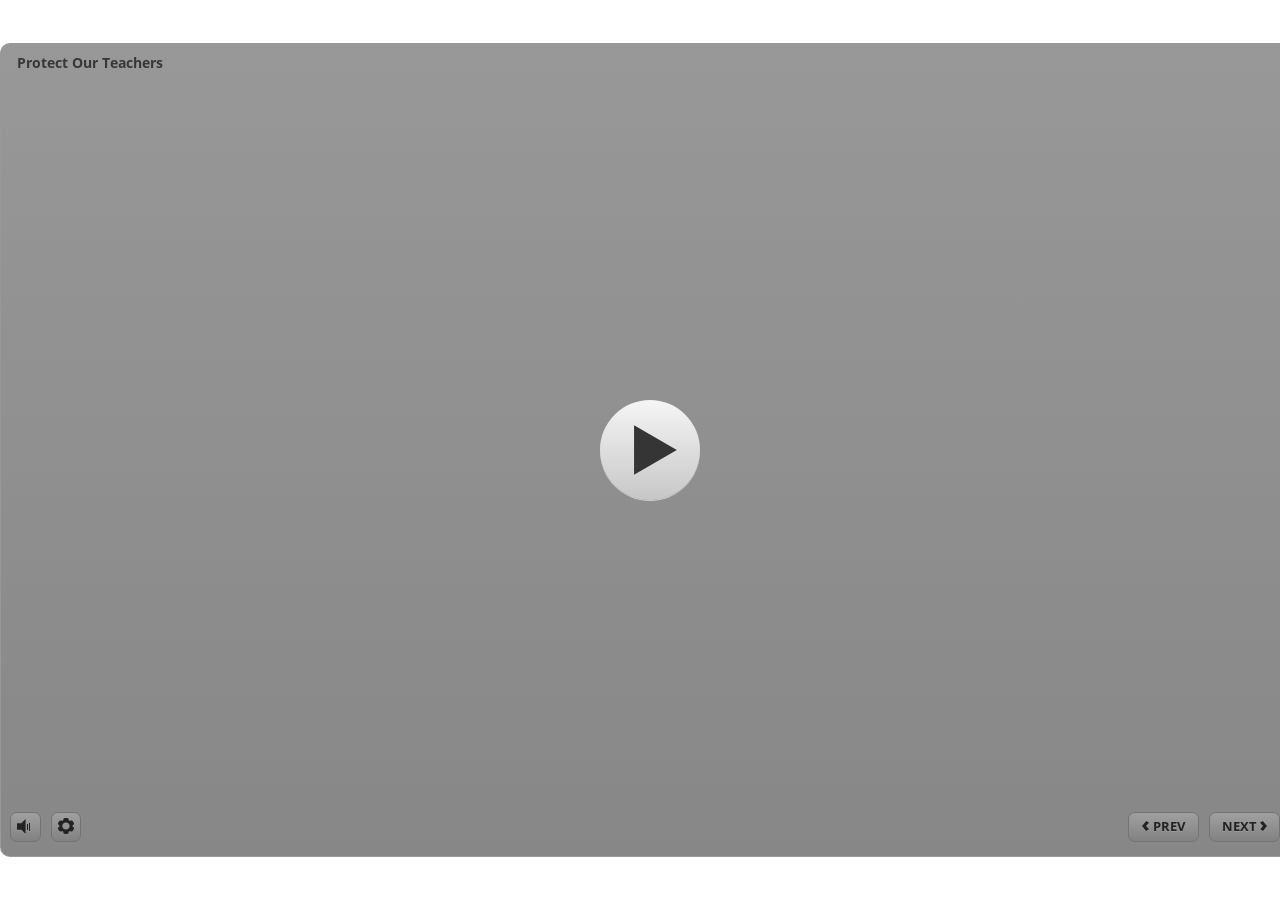
<file: index.html>
﻿<!doctype html>
<html lang="en-US">
<head>
  <meta charset="utf-8">
  <!-- Created using Storyline 3 - http://www.articulate.com  -->
  <!-- version: 3.20.30234.0 -->
  <title>Protect Our Teachers</title>
  <meta http-equiv="x-ua-compatible" content="IE=edge"/>
  <meta name="viewport" content="width=device-width,initial-scale=1,user-scalable=no,shrink-to-fit=no,minimal-ui"/>
  <meta name="apple-mobile-web-app-capable" content="yes"/>
  <style>
    html, body { height: 100%; padding: 0; margin: 0 }
    #app { height: 100%; width: 100%; }
  </style>

  <script>
    window.DS = {};
    window.globals = {
      DATA_PATH_BASE: '',
      HAS_FRAME: true,
      HAS_SLIDE: true,

      lmsPresent: false,
      tinCanPresent: false,
      cmi5Present: false,
      aoSupport: false,
      scale: 'noscale',
      captureRc: false,
      browserSize: 'optimal',
      bgColor: '#FFFFFF',
      features: '',
      themeName: 'classic',
      preloaderColor: '#FFFFFF',
      suppressAnalytics: true,
      productChannel: 'perpetual',
      publishSource: 'storyline',
      aid: '',
      cid: '9f7b0f63-69e8-4c73-b393-28f984b83ea2',
      playerVersion: '3.20.30234.0',
      publishTimestamp: '2025-12-28T23:43:37.5715745Z',
      maxIosVideoElements: 10,
      connectionSettings: { },

      
      parseParams: function(qs) {
        if (window.globals.parsedParams != null) {
          return window.globals.parsedParams;
        }
        qs = (qs || window.location.search.substr(1)).split('+').join(' ');
        var params = {},
            tokens,
            re = /[?&]?([^=]+)=([^&]*)/g;

        while (tokens = re.exec(qs)) {
          params[decodeURIComponent(tokens[1]).trim()] =
            decodeURIComponent(tokens[2]).trim();
        }
        window.globals.parsedParams = params;
        return params;
      }

    };
  </script>
  <script>
    var isIe11 = ('ActiveXObject' in window || window.MSBlobBuilder != null)
      && window.msCrypto != null && !window.ActiveXObject;
    if (isIe11) {
      window.globals.unsupportedBrowser = true;
      document.write(atob('[base64]'));
    }
  </script>
  
  <script>window.THREE = { };</script>
  
</head>
<body style="background: #FFFFFF" class="cs-HTML theme-classic">
  <!-- 360 -->
  <script>!function(){var e,i=/iPhone/i,o=/iPod/i,n=/iPad/i,t=/\biOS-universal(?:.+)Mac\b/i,r=/\bAndroid(?:.+)Mobile\b/i,a=/Android/i,d=/(?:SD4930UR|\bSilk(?:.+)Mobile\b)/i,p=/Silk/i,l=/Windows Phone/i,u=/\bWindows(?:.+)ARM\b/i,b=/BlackBerry/i,s=/BB10/i,c=/Opera Mini/i,f=/\b(CriOS|Chrome)(?:.+)Mobile/i,h=/Mobile(?:.+)Firefox\b/i,v=function(e){return void 0!==e&&"MacIntel"===e.platform&&"number"==typeof e.maxTouchPoints&&e.maxTouchPoints>1&&"undefined"==typeof MSStream};e=function(e){var m={userAgent:"",platform:"",maxTouchPoints:0};e||"undefined"==typeof navigator?"string"==typeof e?m.userAgent=e:e&&e.userAgent&&(m={userAgent:e.userAgent,platform:e.platform,maxTouchPoints:e.maxTouchPoints||0}):m={userAgent:navigator.userAgent,platform:navigator.platform,maxTouchPoints:navigator.maxTouchPoints||0};var g=m.userAgent,y=g.split("[FBAN");void 0!==y[1]&&(g=y[0]),void 0!==(y=g.split("Twitter"))[1]&&(g=y[0]);var A=function(e){return function(i){return i.test(e)}}(g),w={apple:{phone:A(i)&&!A(l),ipod:A(o),tablet:!A(i)&&(A(n)||v(m))&&!A(l),universal:A(t),device:(A(i)||A(o)||A(n)||A(t)||v(m))&&!A(l)},amazon:{phone:A(d),tablet:!A(d)&&A(p),device:A(d)||A(p)},android:{phone:!A(l)&&A(d)||!A(l)&&A(r),tablet:!A(l)&&!A(d)&&!A(r)&&(A(p)||A(a)),device:!A(l)&&(A(d)||A(p)||A(r)||A(a))||A(/\bokhttp\b/i)},windows:{phone:A(l),tablet:A(u),device:A(l)||A(u)},other:{blackberry:A(b),blackberry10:A(s),opera:A(c),firefox:A(h),chrome:A(f),device:A(b)||A(s)||A(c)||A(h)||A(f)},any:!1,phone:!1,tablet:!1};return w.any=w.apple.device||w.android.device||w.windows.device||w.other.device,w.phone=w.apple.phone||w.android.phone||w.windows.phone,w.tablet=w.apple.tablet||w.android.tablet||w.windows.tablet,w}(),"object"==typeof exports&&"undefined"!=typeof module?module.exports=e:"function"==typeof define&&define.amd?define((function(){return e})):this.isMobile=e}();
    window.isMobile.apple.tablet = window.isMobile.apple.tablet ||
      (navigator.platform === 'MacIntel' && navigator.maxTouchPoints > 1);
    window.isMobile.apple.device = window.isMobile.apple.device || window.isMobile.apple.tablet;
    window.isMobile.tablet = window.isMobile.tablet || window.isMobile.apple.tablet;
    window.isMobile.any = window.isMobile.any || window.isMobile.apple.tablet;
  </script>

  <div id="focus-sink" tabindex="-1"></div>

  <div id="preso"></div>
  <script>
    (function() {

      var classTypes = [ 'desktop', 'mobile', 'phone', 'tablet' ];

      var addDeviceClasses = function(prefix, testObj) {
        var curr, i;
        for (i = 0; i < classTypes.length; i++) {
          curr = classTypes[i];
          if (testObj[curr]) {
            document.body.classList.add(prefix + curr);
          }
        }
      };

      var params = window.globals.parseParams(),
          isDevicePreview = params.devicepreview === '1',
          isPhoneOverride = params.deviceType === 'phone' || (isDevicePreview && params.phone == '1'),
          isTabletOverride = (params.deviceType === 'tablet' || isDevicePreview) && !isPhoneOverride,
          isMobileOverride = isPhoneOverride || isTabletOverride;

      var deviceView = {
        desktop: !window.isMobile.any && !isMobileOverride,
        mobile: window.isMobile.any || isMobileOverride,
        phone: isPhoneOverride || (window.isMobile.phone && !isTabletOverride),
        tablet: isTabletOverride || window.isMobile.tablet
      };

      window.globals.deviceView = deviceView;
      window.isMobile.desktop = !window.isMobile.any;
      window.isMobile.mobile = window.isMobile.any;

      addDeviceClasses('view-', deviceView);

    })();
  </script>
  
  <script src='story_content/user.js' type=text/javascript></script>
  <div class="slide-loader"></div>

  <script>
    if (window.globals.deviceView.isMobile) { var doc = document, loader = doc.body.querySelector('.slide-loader'); [ 1, 2, 3 ].forEach(function(n) { var d = doc.createElement('div'); d.style.backgroundColor = window.globals.preloaderColor; d.classList.add('mobile-loader-dot'); d.classList.add('dot' + n); loader.appendChild(d); }); }
  </script>

  <div class="mobile-load-title-overlay" style="display: none">
    <div class="mobile-load-title">Protect Our Teachers</div>
  </div>

  <div class="mobile-chrome-warning"></div>

  
<style>
  .warn-connection-dialog {
    display: none;
    background: transparent;
    pointer-events: none;
    position: fixed;
    left: 0;
    top: 0;
    width: 100%;
    height: 100%;
    z-index: 999;
  }

  .warn-connection-content {
    border-radius: 4px;
    background: white;
    border: 1px solid #E7E7E7;
    color: #333333;
    box-shadow: 0 2px 4px rgba(0, 0, 0, 0.25);
    transition: all 150ms ease-out;
    position: absolute;
    white-space: nowrap;
  }

  .view-phone.is-landscape .warn-connection-content {
    left: 23px;
    bottom: 23px;
  }

  .view-tablet.is-landscape .warn-connection-content {
    left: 50%;
    top: 20px;
    transform: translateX(-50%);
  }

  .is-portrait .warn-connection-content {
    transform: translate(-50%, calc(-100% - 15px));
  }

  .warn-connection-content p {
    display: inline-block;
    margin: 0 8px 0 0;
    line-height: 33px;
    font-size: 11px;
  }

  .warn-connection-content svg {
    position: relative;
    vertical-align: middle;
    margin: 0 2px 2px 8px;
  }

  .view-desktop .warn-connection-content {
    left: 1.5em;
    bottom: 1.5em;
  }

  .view-desktop .warn-connection-content p {
    font-size: 1.1em;
  }

  .is-offline .warn-connection-dialog {
    display: block;
  }

  .is-offline .cs-panel * {
    pointer-events: none !important;
  }

  .is-offline .cs-panel {
    pointer-events: all !important;
  }

  .is-offline #nav-controls * {
    pointer-events: none !important;
  }

  .is-offline #nav-controls {
    pointer-events: all !important;
  }
</style>

<div class="warn-connection-dialog">
  <div class="warn-connection-content">
    <svg width="17" height="15" viewBox="0 0 17 15" xmlns="http://www.w3.org/2000/svg">
      <path fill="#8F0000" stroke="white" d="M16.07,12.98 L15.88,12.23 L9.51,1.21 C8.97,0.26,7.6,0.26,7.06,1.21 L0.69,12.23 C0.15,13.16,0.81,14.36,1.91,14.36 H14.65 C15.47,14.36,16.05,13.7,16.07,12.98 Z"/>
      <path fill="white" stroke="white" d="M8.58,5.5 C8.35,5.28,8.5,5.35,8.21,5.32 C8.09,5.35,7.97,5.49,7.96,5.67 C7.97,5.79,7.98,5.92,7.98,6.04 L7.98,6.04 C7.99,6.17,8,6.31,8.01,6.43 L8.01,6.44 C8.03,6.92,8.06,7.41,8.09,7.9 L8.09,7.9 C8.12,8.39,8.14,8.88,8.17,9.37 C8.17,9.39,8.18,9.42,8.2,9.44 C8.23,9.46,8.25,9.47,8.28,9.47 C8.31,9.47,8.34,9.46,8.35,9.44 C8.37,9.43,8.38,9.4,8.39,9.35 L8.39,9.34 C8.39,9.24,8.4,9.15,8.4,9.05 L8.4,9.05 C8.41,8.96,8.41,8.86,8.42,8.75 C8.43,8.44,8.45,8.12,8.47,7.81 L8.47,7.81 C8.49,7.49,8.51,7.18,8.53,6.87 C8.55,6.46,8.56,6.05,8.59,5.64 L8.6,5.62 C8.6,5.57,8.59,5.53,8.58,5.5 L8.21,5.32 Z"/>
      <circle fill="white" stroke="white" cx="8.3" cy="11.35" r="0.3"/>
    </svg>
    <p>You are offline. Trying to reconnect...</p>
  </div>
</div>

<script>
  (function() {
    window.DS.connection = {
      warningShown: false,
      assets: {},
      loadingAssetGroup: false,
      retryDelay: 500
    };

    // @TODO this is POC code and can be cleaned up a bit more if we move forward
    // with the feature



    // The `window.globals.features` variable must be set in `webpack.dev.config` when testing locally - it is not enough
    // to have it in the data - but it must be set there as well.
    var useConnectionMessages = window.AbortController != null &&
      window.location.protocol != 'file:' &&
      window.globals.features.indexOf('ConnectionMessages') != -1;

    window.DS.connection.useConnectionMessages = useConnectionMessages

    var assetCount = 0;
    var checkLoadedId;
    var connectionSettings = window.globals.connectionSettings;

    if (useConnectionMessages && connectionSettings != null) {
      var contentEl = document.querySelector('.warn-connection-content');
      var messageEl = contentEl.querySelector('p')

      if (connectionSettings.useDarkTheme) {
        contentEl.style.borderColor = '#BABBBA';
        contentEl.style.backgroundColor = '#282828';
        contentEl.style.color = '#FFFFFF';
      }

      if (connectionSettings.message != null) {
        messageEl.textContent = window.decodeURIComponent(connectionSettings.message);
      }
    }

    function checkAssetsReady() {
      for (var i in DS.connection.assets) {
        if (!DS.connection.assets[i].success) {
          return false;
        }
      }
      return true;
    }

    function stopAssetGroup() {
      if (!useConnectionMessages) { return; }

      assetCount = 0;

      DS.connection.oldAssetGroup = DS.connection.assets;
      DS.connection.assets = {};
      DS.connection.loadingAssetGroup = false;
      clearInterval(checkLoadedId);
    }

    function startAssetGroup() {
      if (!useConnectionMessages) { return; }
      var ticks = 0;
      clearInterval(checkLoadedId);
      checkLoadedId = setInterval(function() {
        var loaded = 0;
        if (assetCount === 0 && loaded === 0) {
          clearInterval(checkLoadedId);
          return;
        }

        for (var i in DS.connection.assets) {
          if (DS.connection.assets[i].success) {
            loaded++;
          }
        }

        if (assetCount === loaded && checkAssetsReady()) {
          for (var i in DS.connection.assets) {
            if (DS.connection.assets[i].action) {
              DS.connection.assets[i].action();
            }
          }
          hideWarning();
          stopAssetGroup();
        }
      }, 100)
    }

    function requiredAsset(url, action, retry, type) {
      if (!useConnectionMessages) { return; }
      if (DS.connection.assets[url]) { return; }

      DS.connection.assets[url] = {
        success: false, action: action, retry: retry, type: type
      };
      assetCount = Object.keys(DS.connection.assets).length;
      if (!DS.connection.loadingAssetGroup) {
        startAssetGroup();
      }
      DS.connection.loadingAssetGroup = true;
    }

    function assetLoaded(url) {
      if (!useConnectionMessages) { return; }
      if (DS.connection.assets[url]) {
        DS.connection.assets[url].success = true;
      }
    }

    function assetFailed(url) {
      if (!useConnectionMessages) { return; }
      if (!DS.connection.assets[url]) {
        if (/\.js$/.test(url)) {
          setTimeout(function() {
            if (DS.connection.lastSlideLoaded != null) {
              DS.connection.lastSlideLoaded();
            }
          }, DS.connection.retryDelay);
        }
        return;
      }
      if (!DS.connection.warningShown) { showWarning(); }
      if (DS.connection.assets[url].retry) {
        setTimeout(function() {
          if (!DS.connection.assets[url].success) {
            DS.connection.assets[url].retry()
          }
        }, DS.connection.retryDelay);
      }
    }

    function hideWarning() {
      document.body.classList.remove('is-offline');
      DS.connection.warningShown = false;
    }
    DS.connection.hideWarning = hideWarning

    function showWarning(btn) {
      document.body.classList.add('is-offline')
      DS.connection.warningShown = true;
      updateWarningPosition();
    }

    function updateWarningPosition() {
      if (!DS.connection.warningShown) {
        return;
      }

      var isPortrait = document.body.classList.contains('is-portrait');
      var warningEl = document.querySelector('.warn-connection-content');

      if (isPortrait) {
        var slide = document.querySelector('.primary-slide');
        var slideRect = slide.getBoundingClientRect();

        warningEl.style.top = `${slideRect.top}px`
        warningEl.style.left = `${slideRect.left + slideRect.width / 2}px`
      } else {
        warningEl.style.top = null;
        warningEl.style.left = null;
      }

      window.requestAnimationFrame(updateWarningPosition);
    }

    // these will all be noops if the feature flag isn't set in
    // the data and `window.globals.features`
    DS.connection.requiredAsset = requiredAsset;
    DS.connection.assetLoaded = assetLoaded;
    DS.connection.assetFailed = assetFailed;
    DS.connection.stopAssetGroup = stopAssetGroup;
    DS.connection.startAssetGroup = startAssetGroup;
  })();
</script>


  <script>
    
    if (window.autoSpider && window.vInterfaceObject) {
      document.querySelector('.mobile-load-title-overlay').style.display = 'none';
    }
  </script>

  

  <link rel="stylesheet" href="html5/data/css/output.min.css" data-noprefix/>
</body>
<script src="html5/lib/scripts/bootstrapper.min.js"></script>
</html>
</file>
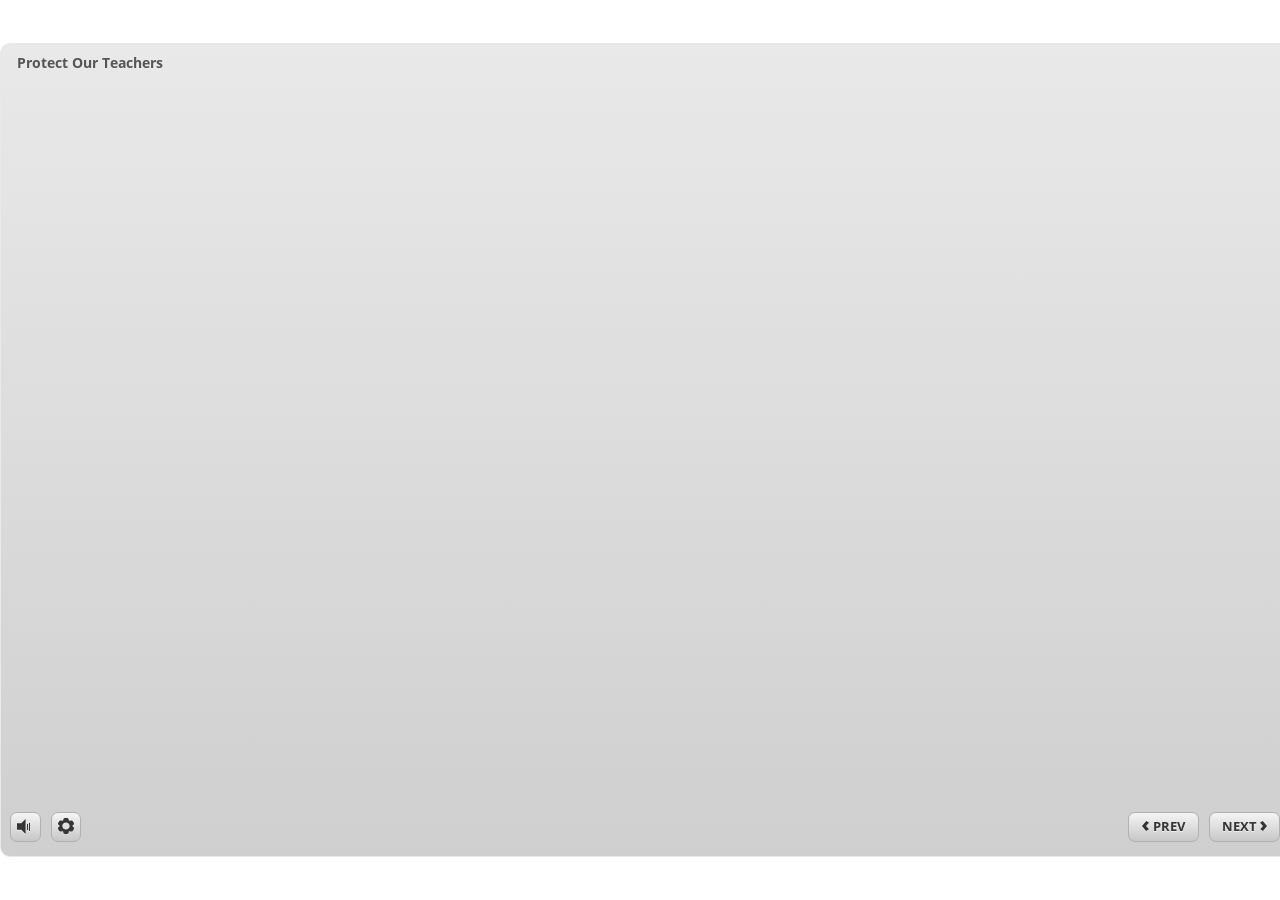
<file: index_lms.html>
<!doctype html>
<html lang="en-US">
<head>
  <meta charset="utf-8">
  <!-- Created using Storyline 3 - http://www.articulate.com  -->
  <!-- version: 3.20.30234.0 -->
  <title>Protect Our Teachers</title>
  <meta http-equiv="x-ua-compatible" content="IE=edge"/>
  <meta name="viewport" content="width=device-width,initial-scale=1,user-scalable=no,shrink-to-fit=no,minimal-ui"/>
  <meta name="apple-mobile-web-app-capable" content="yes"/>
  <style>
    html, body { height: 100%; padding: 0; margin: 0 }
    #app { height: 100%; width: 100%; }
  </style>

  <script>
    window.DS = {};
    window.globals = {
      DATA_PATH_BASE: '',
      HAS_FRAME: true,
      HAS_SLIDE: true,

      lmsPresent: false,
      tinCanPresent: true,
      cmi5Present: false,
      aoSupport: false,
      scale: 'noscale',
      captureRc: false,
      browserSize: 'optimal',
      bgColor: '#FFFFFF',
      features: '',
      themeName: 'classic',
      preloaderColor: '#FFFFFF',
      suppressAnalytics: true,
      productChannel: 'perpetual',
      publishSource: 'storyline',
      aid: '',
      cid: '9f7b0f63-69e8-4c73-b393-28f984b83ea2',
      playerVersion: '3.20.30234.0',
      publishTimestamp: '2025-12-28T23:43:37.6145210Z',
      maxIosVideoElements: 10,
      connectionSettings: { },

      
      parseParams: function(qs) {
        if (window.globals.parsedParams != null) {
          return window.globals.parsedParams;
        }
        qs = (qs || window.location.search.substr(1)).split('+').join(' ');
        var params = {},
            tokens,
            re = /[?&]?([^=]+)=([^&]*)/g;

        while (tokens = re.exec(qs)) {
          params[decodeURIComponent(tokens[1]).trim()] =
            decodeURIComponent(tokens[2]).trim();
        }
        window.globals.parsedParams = params;
        return params;
      }

    };
  </script>
  <script>
    var isIe11 = ('ActiveXObject' in window || window.MSBlobBuilder != null)
      && window.msCrypto != null && !window.ActiveXObject;
    if (isIe11) {
      window.globals.unsupportedBrowser = true;
      document.write(atob('[base64]'));
    }
  </script>
  <script src="lms/scormdriver.js" charset="utf-8"></script>
  <script>window.THREE = { };</script>
  
</head>
<body style="background: #FFFFFF" class="cs-HTML theme-classic">
  <!-- 360 -->
  <script>!function(){var e,i=/iPhone/i,o=/iPod/i,n=/iPad/i,t=/\biOS-universal(?:.+)Mac\b/i,r=/\bAndroid(?:.+)Mobile\b/i,a=/Android/i,d=/(?:SD4930UR|\bSilk(?:.+)Mobile\b)/i,p=/Silk/i,l=/Windows Phone/i,u=/\bWindows(?:.+)ARM\b/i,b=/BlackBerry/i,s=/BB10/i,c=/Opera Mini/i,f=/\b(CriOS|Chrome)(?:.+)Mobile/i,h=/Mobile(?:.+)Firefox\b/i,v=function(e){return void 0!==e&&"MacIntel"===e.platform&&"number"==typeof e.maxTouchPoints&&e.maxTouchPoints>1&&"undefined"==typeof MSStream};e=function(e){var m={userAgent:"",platform:"",maxTouchPoints:0};e||"undefined"==typeof navigator?"string"==typeof e?m.userAgent=e:e&&e.userAgent&&(m={userAgent:e.userAgent,platform:e.platform,maxTouchPoints:e.maxTouchPoints||0}):m={userAgent:navigator.userAgent,platform:navigator.platform,maxTouchPoints:navigator.maxTouchPoints||0};var g=m.userAgent,y=g.split("[FBAN");void 0!==y[1]&&(g=y[0]),void 0!==(y=g.split("Twitter"))[1]&&(g=y[0]);var A=function(e){return function(i){return i.test(e)}}(g),w={apple:{phone:A(i)&&!A(l),ipod:A(o),tablet:!A(i)&&(A(n)||v(m))&&!A(l),universal:A(t),device:(A(i)||A(o)||A(n)||A(t)||v(m))&&!A(l)},amazon:{phone:A(d),tablet:!A(d)&&A(p),device:A(d)||A(p)},android:{phone:!A(l)&&A(d)||!A(l)&&A(r),tablet:!A(l)&&!A(d)&&!A(r)&&(A(p)||A(a)),device:!A(l)&&(A(d)||A(p)||A(r)||A(a))||A(/\bokhttp\b/i)},windows:{phone:A(l),tablet:A(u),device:A(l)||A(u)},other:{blackberry:A(b),blackberry10:A(s),opera:A(c),firefox:A(h),chrome:A(f),device:A(b)||A(s)||A(c)||A(h)||A(f)},any:!1,phone:!1,tablet:!1};return w.any=w.apple.device||w.android.device||w.windows.device||w.other.device,w.phone=w.apple.phone||w.android.phone||w.windows.phone,w.tablet=w.apple.tablet||w.android.tablet||w.windows.tablet,w}(),"object"==typeof exports&&"undefined"!=typeof module?module.exports=e:"function"==typeof define&&define.amd?define((function(){return e})):this.isMobile=e}();
    window.isMobile.apple.tablet = window.isMobile.apple.tablet ||
      (navigator.platform === 'MacIntel' && navigator.maxTouchPoints > 1);
    window.isMobile.apple.device = window.isMobile.apple.device || window.isMobile.apple.tablet;
    window.isMobile.tablet = window.isMobile.tablet || window.isMobile.apple.tablet;
    window.isMobile.any = window.isMobile.any || window.isMobile.apple.tablet;
  </script>

  <div id="focus-sink" tabindex="-1"></div>

  <div id="preso"></div>
  <script>
    (function() {

      var classTypes = [ 'desktop', 'mobile', 'phone', 'tablet' ];

      var addDeviceClasses = function(prefix, testObj) {
        var curr, i;
        for (i = 0; i < classTypes.length; i++) {
          curr = classTypes[i];
          if (testObj[curr]) {
            document.body.classList.add(prefix + curr);
          }
        }
      };

      var params = window.globals.parseParams(),
          isDevicePreview = params.devicepreview === '1',
          isPhoneOverride = params.deviceType === 'phone' || (isDevicePreview && params.phone == '1'),
          isTabletOverride = (params.deviceType === 'tablet' || isDevicePreview) && !isPhoneOverride,
          isMobileOverride = isPhoneOverride || isTabletOverride;

      var deviceView = {
        desktop: !window.isMobile.any && !isMobileOverride,
        mobile: window.isMobile.any || isMobileOverride,
        phone: isPhoneOverride || (window.isMobile.phone && !isTabletOverride),
        tablet: isTabletOverride || window.isMobile.tablet
      };

      window.globals.deviceView = deviceView;
      window.isMobile.desktop = !window.isMobile.any;
      window.isMobile.mobile = window.isMobile.any;

      addDeviceClasses('view-', deviceView);

    })();
  </script>
  
  <script src='story_content/user.js' type=text/javascript></script>
  <div class="slide-loader"></div>

  <script>
    if (window.globals.deviceView.isMobile) { var doc = document, loader = doc.body.querySelector('.slide-loader'); [ 1, 2, 3 ].forEach(function(n) { var d = doc.createElement('div'); d.style.backgroundColor = window.globals.preloaderColor; d.classList.add('mobile-loader-dot'); d.classList.add('dot' + n); loader.appendChild(d); }); }
  </script>

  <div class="mobile-load-title-overlay" style="display: none">
    <div class="mobile-load-title">Protect Our Teachers</div>
  </div>

  <div class="mobile-chrome-warning"></div>

  
<style>
  .warn-connection-dialog {
    display: none;
    background: transparent;
    pointer-events: none;
    position: fixed;
    left: 0;
    top: 0;
    width: 100%;
    height: 100%;
    z-index: 999;
  }

  .warn-connection-content {
    border-radius: 4px;
    background: white;
    border: 1px solid #E7E7E7;
    color: #333333;
    box-shadow: 0 2px 4px rgba(0, 0, 0, 0.25);
    transition: all 150ms ease-out;
    position: absolute;
    white-space: nowrap;
  }

  .view-phone.is-landscape .warn-connection-content {
    left: 23px;
    bottom: 23px;
  }

  .view-tablet.is-landscape .warn-connection-content {
    left: 50%;
    top: 20px;
    transform: translateX(-50%);
  }

  .is-portrait .warn-connection-content {
    transform: translate(-50%, calc(-100% - 15px));
  }

  .warn-connection-content p {
    display: inline-block;
    margin: 0 8px 0 0;
    line-height: 33px;
    font-size: 11px;
  }

  .warn-connection-content svg {
    position: relative;
    vertical-align: middle;
    margin: 0 2px 2px 8px;
  }

  .view-desktop .warn-connection-content {
    left: 1.5em;
    bottom: 1.5em;
  }

  .view-desktop .warn-connection-content p {
    font-size: 1.1em;
  }

  .is-offline .warn-connection-dialog {
    display: block;
  }

  .is-offline .cs-panel * {
    pointer-events: none !important;
  }

  .is-offline .cs-panel {
    pointer-events: all !important;
  }

  .is-offline #nav-controls * {
    pointer-events: none !important;
  }

  .is-offline #nav-controls {
    pointer-events: all !important;
  }
</style>

<div class="warn-connection-dialog">
  <div class="warn-connection-content">
    <svg width="17" height="15" viewBox="0 0 17 15" xmlns="http://www.w3.org/2000/svg">
      <path fill="#8F0000" stroke="white" d="M16.07,12.98 L15.88,12.23 L9.51,1.21 C8.97,0.26,7.6,0.26,7.06,1.21 L0.69,12.23 C0.15,13.16,0.81,14.36,1.91,14.36 H14.65 C15.47,14.36,16.05,13.7,16.07,12.98 Z"/>
      <path fill="white" stroke="white" d="M8.58,5.5 C8.35,5.28,8.5,5.35,8.21,5.32 C8.09,5.35,7.97,5.49,7.96,5.67 C7.97,5.79,7.98,5.92,7.98,6.04 L7.98,6.04 C7.99,6.17,8,6.31,8.01,6.43 L8.01,6.44 C8.03,6.92,8.06,7.41,8.09,7.9 L8.09,7.9 C8.12,8.39,8.14,8.88,8.17,9.37 C8.17,9.39,8.18,9.42,8.2,9.44 C8.23,9.46,8.25,9.47,8.28,9.47 C8.31,9.47,8.34,9.46,8.35,9.44 C8.37,9.43,8.38,9.4,8.39,9.35 L8.39,9.34 C8.39,9.24,8.4,9.15,8.4,9.05 L8.4,9.05 C8.41,8.96,8.41,8.86,8.42,8.75 C8.43,8.44,8.45,8.12,8.47,7.81 L8.47,7.81 C8.49,7.49,8.51,7.18,8.53,6.87 C8.55,6.46,8.56,6.05,8.59,5.64 L8.6,5.62 C8.6,5.57,8.59,5.53,8.58,5.5 L8.21,5.32 Z"/>
      <circle fill="white" stroke="white" cx="8.3" cy="11.35" r="0.3"/>
    </svg>
    <p>You are offline. Trying to reconnect...</p>
  </div>
</div>

<script>
  (function() {
    window.DS.connection = {
      warningShown: false,
      assets: {},
      loadingAssetGroup: false,
      retryDelay: 500
    };

    // @TODO this is POC code and can be cleaned up a bit more if we move forward
    // with the feature



    // The `window.globals.features` variable must be set in `webpack.dev.config` when testing locally - it is not enough
    // to have it in the data - but it must be set there as well.
    var useConnectionMessages = window.AbortController != null &&
      window.location.protocol != 'file:' &&
      window.globals.features.indexOf('ConnectionMessages') != -1;

    window.DS.connection.useConnectionMessages = useConnectionMessages

    var assetCount = 0;
    var checkLoadedId;
    var connectionSettings = window.globals.connectionSettings;

    if (useConnectionMessages && connectionSettings != null) {
      var contentEl = document.querySelector('.warn-connection-content');
      var messageEl = contentEl.querySelector('p')

      if (connectionSettings.useDarkTheme) {
        contentEl.style.borderColor = '#BABBBA';
        contentEl.style.backgroundColor = '#282828';
        contentEl.style.color = '#FFFFFF';
      }

      if (connectionSettings.message != null) {
        messageEl.textContent = window.decodeURIComponent(connectionSettings.message);
      }
    }

    function checkAssetsReady() {
      for (var i in DS.connection.assets) {
        if (!DS.connection.assets[i].success) {
          return false;
        }
      }
      return true;
    }

    function stopAssetGroup() {
      if (!useConnectionMessages) { return; }

      assetCount = 0;

      DS.connection.oldAssetGroup = DS.connection.assets;
      DS.connection.assets = {};
      DS.connection.loadingAssetGroup = false;
      clearInterval(checkLoadedId);
    }

    function startAssetGroup() {
      if (!useConnectionMessages) { return; }
      var ticks = 0;
      clearInterval(checkLoadedId);
      checkLoadedId = setInterval(function() {
        var loaded = 0;
        if (assetCount === 0 && loaded === 0) {
          clearInterval(checkLoadedId);
          return;
        }

        for (var i in DS.connection.assets) {
          if (DS.connection.assets[i].success) {
            loaded++;
          }
        }

        if (assetCount === loaded && checkAssetsReady()) {
          for (var i in DS.connection.assets) {
            if (DS.connection.assets[i].action) {
              DS.connection.assets[i].action();
            }
          }
          hideWarning();
          stopAssetGroup();
        }
      }, 100)
    }

    function requiredAsset(url, action, retry, type) {
      if (!useConnectionMessages) { return; }
      if (DS.connection.assets[url]) { return; }

      DS.connection.assets[url] = {
        success: false, action: action, retry: retry, type: type
      };
      assetCount = Object.keys(DS.connection.assets).length;
      if (!DS.connection.loadingAssetGroup) {
        startAssetGroup();
      }
      DS.connection.loadingAssetGroup = true;
    }

    function assetLoaded(url) {
      if (!useConnectionMessages) { return; }
      if (DS.connection.assets[url]) {
        DS.connection.assets[url].success = true;
      }
    }

    function assetFailed(url) {
      if (!useConnectionMessages) { return; }
      if (!DS.connection.assets[url]) {
        if (/\.js$/.test(url)) {
          setTimeout(function() {
            if (DS.connection.lastSlideLoaded != null) {
              DS.connection.lastSlideLoaded();
            }
          }, DS.connection.retryDelay);
        }
        return;
      }
      if (!DS.connection.warningShown) { showWarning(); }
      if (DS.connection.assets[url].retry) {
        setTimeout(function() {
          if (!DS.connection.assets[url].success) {
            DS.connection.assets[url].retry()
          }
        }, DS.connection.retryDelay);
      }
    }

    function hideWarning() {
      document.body.classList.remove('is-offline');
      DS.connection.warningShown = false;
    }
    DS.connection.hideWarning = hideWarning

    function showWarning(btn) {
      document.body.classList.add('is-offline')
      DS.connection.warningShown = true;
      updateWarningPosition();
    }

    function updateWarningPosition() {
      if (!DS.connection.warningShown) {
        return;
      }

      var isPortrait = document.body.classList.contains('is-portrait');
      var warningEl = document.querySelector('.warn-connection-content');

      if (isPortrait) {
        var slide = document.querySelector('.primary-slide');
        var slideRect = slide.getBoundingClientRect();

        warningEl.style.top = `${slideRect.top}px`
        warningEl.style.left = `${slideRect.left + slideRect.width / 2}px`
      } else {
        warningEl.style.top = null;
        warningEl.style.left = null;
      }

      window.requestAnimationFrame(updateWarningPosition);
    }

    // these will all be noops if the feature flag isn't set in
    // the data and `window.globals.features`
    DS.connection.requiredAsset = requiredAsset;
    DS.connection.assetLoaded = assetLoaded;
    DS.connection.assetFailed = assetFailed;
    DS.connection.stopAssetGroup = stopAssetGroup;
    DS.connection.startAssetGroup = startAssetGroup;
  })();
</script>


  <script>
    
    if (window.autoSpider && window.vInterfaceObject) {
      document.querySelector('.mobile-load-title-overlay').style.display = 'none';
    }
  </script>

  

  <link rel="stylesheet" href="html5/data/css/output.min.css" data-noprefix/>
</body>
<script src="html5/lib/scripts/bootstrapper.min.js"></script>
</html>
</file>
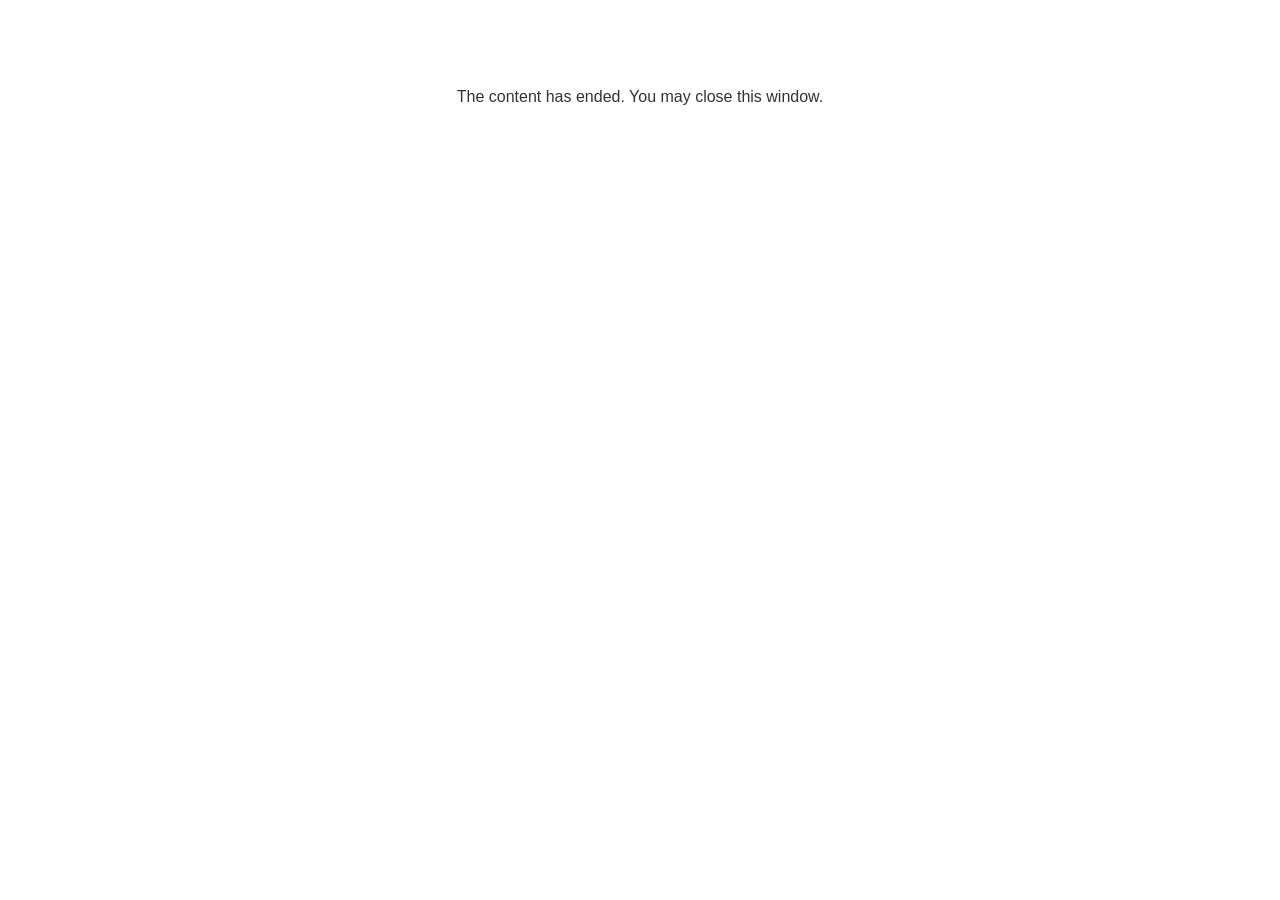
<file: lms/goodbye.html>
<!doctype html>
<html>
<body style="background-color: #ffffff;">

<p role="alert" style="color: #333333;font-family: Open Sans, articulate, tahoma, arial;font-size: medium;text-align: center;">
<br><br><br><br>
The content has ended. You may close this window.
</p>

</body>
</html>
</file>
<file: html5/data/css/output.min.css>
@font-face {
  font-family: 'Open SansBold CharsBold4EB379E5';
  src: url('[data-uri]');
  font-style: normal;
  font-weight: normal;
}
@font-face {
  font-family: 'Open Sans Charset1_ 5sfCC75D999';
  src: url('[data-uri]');
  font-style: normal;
  font-weight: normal;
}
@font-face {
  font-family: 'Comic Sans MS Charset1_77706911';
  src: url('[data-uri]');
  font-style: normal;
  font-weight: normal;
}
@font-face {
  font-family: 'Poppins ExtraBoldBoBold3E5AAAE4';
  src: url('[data-uri]');
  font-style: normal;
  font-weight: normal;
}
@font-face {
  font-family: 'Blogger SansBold ChBold3DD972C4';
  src: url('[data-uri]');
  font-style: normal;
  font-weight: normal;
}
@font-face {
  font-family: 'Agrandir Charset1_ 5wZL75194942';
  src: url('[data-uri]');
  font-style: normal;
  font-weight: normal;
}
@font-face {
  font-family: 'Comic Sans MS Charset0_E741E03A';
  src: url('[data-uri]');
  font-style: normal;
  font-weight: normal;
}
@font-face {
  font-family: 'Open Sans Charset0_v9TY33EDE6F2';
  src: url('[data-uri]');
  font-style: normal;
  font-weight: normal;
}
@font-face {
  font-family: 'Open SansBold CharsBoldE47A47C6';
  src: url('[data-uri]');
  font-style: normal;
  font-weight: normal;
}
@font-face {
  font-family: 'Poppins ExtraBoldBoBoldF56ED1E1';
  src: url('[data-uri]');
  font-style: normal;
  font-weight: normal;
}
@font-face {
  font-family: 'Blogger SansBold ChBoldCEAEE666';
  src: url('[data-uri]');
  font-style: normal;
  font-weight: normal;
}
@font-face {
  font-family: 'AgrandirBold CharseBoldC155B0F3';
  src: url('[data-uri]');
  font-style: normal;
  font-weight: normal;
}
.cs-pxabnsnfns00000000101 .cs-infopanel  {
  box-shadow: 0 1px 0 rgba(184, 184, 184, 1);
  background: rgba(255, 255, 255, 1);
}
.cs-pxabnsnfns00000000101 .cs-infopanel .cs-link {
  color: rgba(124, 34, 128, 1);
}
.cs-pxabnsnfns00000000101 .cs-infopanel .cs-link:hover {
  color: rgba(0, 0, 238, 1);
}
.cs-pxabnsnfns00000000101 .cs-infopanel .cs-name {
  color: rgba(68, 68, 68, 1);
}
.cs-pxabnsnfns00000000101 .cs-infopanel .cs-title {
  color: rgba(153, 153, 153, 1);
}
.cs-pxabnsnfns00000000101 .cs-infopanelpopup  {
  box-shadow: 0 1px 0 rgba(184, 184, 184, 1);
  background: linear-gradient(180deg, rgba(233, 233, 233, 1) 0%, rgba(207, 207, 207, 1) 100%);
}
.cs-pxabnsnfns00000000101 .cs-infopanelpopup .cs-link {
  color: rgba(124, 34, 128, 1);
}
.cs-pxabnsnfns00000000101 .cs-infopanelpopup .cs-link:hover {
  color: rgba(0, 0, 238, 1);
}
.cs-pxabnsnfns00000000101 .cs-infopanelpopup .cs-name {
  color: rgba(68, 68, 68, 1);
}
.cs-pxabnsnfns00000000101 .cs-infopanelpopup .cs-bio {
  color: rgba(153, 153, 153, 1);
}
.cs-pxabnsnfns00000000101 .cs-timer  {
  color: rgba(85, 85, 85, 1);
}
.cs-pxabnsnfns00000000101 .cs-duration stop:first-child {
  stop-color: rgba(0, 215, 255, 1);
}
.cs-pxabnsnfns00000000101 .cs-duration stop:last-child {
  stop-color: rgba(0, 171, 255, 1);
}
.cs-pxabnsnfns00000000101 .cs-elapsed stop:first-child {
  stop-color: rgba(254, 227, 71, 1);
}
.cs-pxabnsnfns00000000101 .cs-elapsed stop:last-child {
  stop-color: rgba(252, 204, 42, 1);
}
.cs-pxabnsnfns00000000101 .cs-timer .cs-pie .cs-innerstroke {
  stroke: rgba(199, 199, 199, 1);
}
.cs-pxabnsnfns00000000101 .cs-timer .cs-pie .cs-innerborder {
  stroke: rgba(255, 255, 255, 1);
}
.cs-pxabnsnfns00000000101 .cs-window  {
  box-shadow: 0 8px 5px rgba(0, 0, 0, 0.2);
  border-color: rgba(234, 234, 234, 1);
  background: rgba(243, 243, 243, 1);
  color: rgba(85, 85, 85, 1);
}
.cs-pxabnsnfns00000000101 .cs-window .cs-diva {
  border-color: rgba(247, 247, 247, 1);
}
.cs-pxabnsnfns00000000101 .cs-window .cs-divb {
  border-color: rgba(211, 211, 211, 1);
}
.cs-pxabnsnfns00000000101 .cs-editor .cs-editor-slide {
  color: rgba(85, 85, 85, 1);
}
.cs-pxabnsnfns00000000101 .cs-editor .cs-editor-html {
  color: rgba(68, 68, 68, 1);
}
.cs-pxabnsnfns00000000101 .cs-editor .cs-editor-button {
  text-shadow: 0 1px 0 rgba(240, 240, 240, 1);
  color: rgba(53, 53, 53, 1);
  border-color: rgba(177, 177, 177, 1);
  background: linear-gradient(180deg, rgba(245, 245, 245, 1) 0%, rgba(199, 199, 199, 1) 100%);
}
.cs-pxabnsnfns00000000101 .cs-editor .cs-editor-button:hover {
  background: linear-gradient(180deg, rgba(242, 242, 242, 1) 0%, rgba(175, 175, 175, 1) 100%);
}
.cs-pxabnsnfns00000000101 .cs-editor .cs-editor-button:active {
  background: linear-gradient(180deg, rgba(199, 199, 199, 1) 0%, rgba(244, 244, 244, 1) 100%);
}
.cs-pxabnsnfns00000000101 .cs-listitem  {
  color: rgba(53, 53, 53, 1);
  border-color: rgba(223, 223, 223, 1);
}
.cs-pxabnsnfns00000000101 .cs-listitem.cs-viewed {
  color: rgba(144, 144, 144, 1);
}
.cs-pxabnsnfns00000000101 .cs-listitem.cs-selected {
  color: rgba(53, 53, 53, 1);
  background: rgba(192, 226, 241, 1);
}
.cs-pxabnsnfns00000000101 .cs-listitem.cs-selected:hover {
  background: rgba(192, 226, 241, 1);
}
.cs-pxabnsnfns00000000101 .cs-listitem.cs-selected.hover {
  background: rgba(192, 226, 241, 1);
}
.cs-pxabnsnfns00000000101 .cs-listitem.cs-selected:focus {
  background: rgba(192, 226, 241, 1);
}
.cs-pxabnsnfns00000000101 .cs-listitem .cs-icon-carrot {
  fill: rgba(53, 53, 53, 1);
}
.cs-pxabnsnfns00000000101 .cs-listitem .cs-icon-carrot .cs-shadow {
  fill: rgba(255, 255, 255, 1);
}
.cs-pxabnsnfns00000000101 .cs-listitem:hover {
  background: rgba(230, 230, 230, 1);
}
.cs-pxabnsnfns00000000101 .cs-listitem.hover {
  background: rgba(230, 230, 230, 1);
}
.cs-pxabnsnfns00000000101 .cs-listitem:focus {
  background: rgba(230, 230, 230, 1);
}
.cs-pxabnsnfns00000000101 .cs-glossary  {
  color: rgba(53, 53, 53, 1);
}
.cs-pxabnsnfns00000000101 .cs-glossary .cs-scrolling-panel {
  background: rgba(231, 231, 231, 1);
}
.cs-pxabnsnfns00000000101 .cs-glossary .cs-term.cs-selected .cs-choice-list-trigger {
  color: rgba(53, 53, 53, 1);
  background: rgba(192, 226, 241, 1);
}
.cs-pxabnsnfns00000000101 .cs-glossary .cs-term.cs-selected .cs-choice-list-trigger:focus {
  color: rgba(53, 53, 53, 1);
  background: rgba(192, 226, 241, 1);
}
.cs-pxabnsnfns00000000101 .cs-glossary .cs-term:hover .cs-choice-list-trigger {
  background: rgba(230, 230, 230, 1);
}
.cs-pxabnsnfns00000000101 .cs-glossary .cs-term.hover .cs-choice-list-trigger {
  background: rgba(230, 230, 230, 1);
}
.cs-pxabnsnfns00000000101 .cs-glossary .cs-term .cs-choice-list-trigger:focus {
  background: rgba(230, 230, 230, 1);
}
.cs-pxabnsnfns00000000101 .cs-glossary .cs-diva {
  border-color: rgba(226, 226, 226, 1);
}
.cs-pxabnsnfns00000000101 .cs-glossary .cs-divb {
  border-color: rgba(226, 226, 226, 1);
}
.cs-pxabnsnfns00000000101 .cs-glossary .cs-divc {
  border-color: rgba(250, 250, 250, 1);
}
.cs-pxabnsnfns00000000101 .cs-glossary .cs-heading {
  color: rgba(68, 68, 68, 1);
}
.cs-pxabnsnfns00000000101 .cs-resource .cs-separator {
  border-color: rgba(224, 224, 224, 1);
}
.cs-pxabnsnfns00000000101 .cs-outline  {
  color: rgba(68, 68, 68, 1);
}
.cs-pxabnsnfns00000000101 .cs-outline .cs-diva {
  border-color: rgba(198, 198, 198, 1);
}
.cs-pxabnsnfns00000000101 .cs-outline .cs-divb {
  border-color: rgba(249, 249, 249, 1);
}
.cs-pxabnsnfns00000000101 .cs-outline .cs-divc {
  border-color: rgba(225, 225, 225, 1);
}
.cs-pxabnsnfns00000000101 .cs-outline .cs-search-filter:hover {
  color: rgba(0, 0, 238, 1);
}
.cs-pxabnsnfns00000000101 .cs-outline .cs-search-filter.hover {
  color: rgba(0, 0, 238, 1);
}
.cs-pxabnsnfns00000000101 .cs-transcript  {
  color: rgba(68, 68, 68, 1);
}
.cs-pxabnsnfns00000000101 .cs-transcript .cs-div {
  border-color: rgba(225, 225, 225, 1);
}
.cs-pxabnsnfns00000000101 .cs-tabs:not(.topmenu-item) {
  color: rgba(85, 85, 85, 1);
}
.cs-pxabnsnfns00000000101 .cs-tabs .cs-inner-button:not(.topmenu-item) {
  text-shadow: 0 1px 0 rgba(240, 240, 240, 1);
}
.cs-pxabnsnfns00000000101 .cs-tabs:hover:not(.topmenu-item) {
  color: rgba(51, 51, 51, 1);
}
.cs-pxabnsnfns00000000101 .cs-tabs.cs-selected {
  background: rgba(243, 243, 243, 1);
  color: rgba(51, 51, 51, 1);
}
.cs-pxabnsnfns00000000101 .cs-seekcontrol  {
  background: linear-gradient(180deg, rgba(245, 245, 245, 1) 0%, rgba(199, 199, 199, 1) 100%);
  border-color: rgba(177, 177, 177, 1);
}
.cs-pxabnsnfns00000000101 .cs-seekcontrol .cs-button:hover .cs-icon {
  fill: rgba(85, 85, 85, 1);
}
.cs-pxabnsnfns00000000101 .cs-seekcontrol .cs-button.hover .cs-icon {
  fill: rgba(85, 85, 85, 1);
}
.cs-pxabnsnfns00000000101 .cs-seekcontrol .cs-button .cs-icon-shadow {
  fill: rgba(240, 240, 240, 1);
}
.cs-pxabnsnfns00000000101 .cs-seekcontrol .cs-button .cs-icon {
  fill: rgba(45, 45, 45, 1);
}
.cs-pxabnsnfns00000000101 .cs-seekcontrol .cs-seek .cs-fill {
  background: rgba(255, 255, 255, 1);
}
.cs-pxabnsnfns00000000101 .cs-seekcontrol .cs-seek {
  background: rgba(231, 231, 231, 1);
  border-color: rgba(184, 184, 184, 1);
}
.cs-pxabnsnfns00000000101 .cs-searchinput .cs-input {
  color: rgba(138, 138, 138, 1);
  border-color: rgba(173, 173, 173, 1);
  background: rgba(223, 223, 223, 1);
}
.cs-pxabnsnfns00000000101 .cs-searchinput .cs-input:focus {
  color: rgba(51, 51, 51, 1);
  background: rgba(250, 250, 250, 1);
}
.cs-pxabnsnfns00000000101 .cs-searchinput .cs-input:hover {
  box-shadow: inset 0 0 1px 0 rgba(107, 248, 255, 1);
}
.cs-pxabnsnfns00000000101 .cs-searchinput .cs-input.hover {
  box-shadow: inset 0 0 1px 0 rgba(107, 248, 255, 1);
}
.cs-pxabnsnfns00000000101 .cs-searchinput .cs-button .cs-icon {
  fill: rgba(138, 138, 138, 1);
}
.cs-pxabnsnfns00000000101 .cs-searchinput .cs-button:hover {
  fill: linear-gradient(180deg, rgba(245, 245, 245, 1) 0%, rgba(199, 199, 199, 1) 100%);
}
.cs-pxabnsnfns00000000101 .cs-searchinput .cs-button.hover {
  fill: linear-gradient(180deg, rgba(245, 245, 245, 1) 0%, rgba(199, 199, 199, 1) 100%);
}
.cs-pxabnsnfns00000000101 .cs-menu  {
  box-shadow: 0 1px 0 rgba(184, 184, 184, 1);
  background: rgba(243, 243, 243, 1);
}
.cs-pxabnsnfns00000000101 .cs-topmenu-item.active .cs-tab {
  background: rgba(243, 243, 243, 1);
}
.cs-pxabnsnfns00000000101 .cs-logo  {
  box-shadow: 0 1px 0 rgba(184, 184, 184, 1);
  background: rgba(255, 255, 255, 1);
}
.cs-pxabnsnfns00000000101 .cs-checkbox  {
  color: rgba(68, 68, 68, 1);
}
.cs-pxabnsnfns00000000101 .cs-checkbox:hover {
  border-color: rgba(107, 248, 255, 1);
}
.cs-pxabnsnfns00000000101 .cs-checkbox.hover {
  border-color: rgba(107, 248, 255, 1);
}
.cs-pxabnsnfns00000000101 .cs-checkbox .cs-box {
  color: rgba(255, 255, 255, 1);
  border-color: rgba(184, 184, 184, 1);
}
.cs-pxabnsnfns00000000101 .cs-checkbox .cs-box:checked::after {
  color: rgba(51, 204, 0, 1);
}
.cs-pxabnsnfns00000000101 .cs-checkbox .cs-box.checked.after {
  color: rgba(51, 204, 0, 1);
}
.cs-pxabnsnfns00000000101 .cs-button  {
  text-shadow: 0 1px 0 rgba(240, 240, 240, 1);
  color: rgba(53, 53, 53, 1);
  border-color: rgba(177, 177, 177, 1);
  background: linear-gradient(180deg, rgba(245, 245, 245, 1) 0%, rgba(199, 199, 199, 1) 100%);
  box-shadow: 0 1px 0 rgba(207, 207, 207, 1);
}
.cs-pxabnsnfns00000000101 .cs-button .cs-icon {
  fill: rgba(53, 53, 53, 1);
}
.cs-pxabnsnfns00000000101 .cs-button .cs-icon-shadow {
  fill: rgba(240, 240, 240, 1);
}
.cs-pxabnsnfns00000000101 .cs-button:hover {
  background: linear-gradient(180deg, rgba(242, 242, 242, 1) 0%, rgba(175, 175, 175, 1) 100%);
}
.cs-pxabnsnfns00000000101 .cs-button.hover {
  background: linear-gradient(180deg, rgba(242, 242, 242, 1) 0%, rgba(175, 175, 175, 1) 100%);
}
.cs-pxabnsnfns00000000101 .cs-button:active {
  background: linear-gradient(180deg, rgba(199, 199, 199, 1) 0%, rgba(244, 244, 244, 1) 100%);
}
.cs-pxabnsnfns00000000101 .cs-button.cs-disabled:hover {
  background: linear-gradient(180deg, rgba(245, 245, 245, 1) 0%, rgba(199, 199, 199, 1) 100%);
}
.cs-pxabnsnfns00000000101 .cs-button.cs-disabled.hover {
  background: linear-gradient(180deg, rgba(245, 245, 245, 1) 0%, rgba(199, 199, 199, 1) 100%);
}
.cs-pxabnsnfns00000000101 .cs-button.cs-disabled:active {
  background: linear-gradient(180deg, rgba(245, 245, 245, 1) 0%, rgba(199, 199, 199, 1) 100%);
}
.cs-pxabnsnfns00000000101 .cs-button.cs-volume:hover {
  background: linear-gradient(180deg, rgba(245, 245, 245, 1) 0%, rgba(199, 199, 199, 1) 100%);
}
.cs-pxabnsnfns00000000101 .cs-button.cs-volume.hover {
  background: linear-gradient(180deg, rgba(245, 245, 245, 1) 0%, rgba(199, 199, 199, 1) 100%);
}
.cs-pxabnsnfns00000000101 .cs-button.cs-volume:active {
  background: linear-gradient(180deg, rgba(245, 245, 245, 1) 0%, rgba(199, 199, 199, 1) 100%);
}
.cs-pxabnsnfns00000000101.cs-base  {
  color: rgba(85, 85, 85, 1);
  border-color: rgba(233, 233, 233, 1);
  background: linear-gradient(180deg, rgba(233, 233, 233, 1) 0%, rgba(207, 207, 207, 1) 100%);
}
.cs-pxabnsnfns00000000101.cs-base .cs-separator .cs-diva {
  background: rgba(211, 211, 211, 1);
}
.cs-pxabnsnfns00000000101.cs-base .cs-separator .cs-divb {
  background: rgba(247, 247, 247, 1);
}
.cs-pxabnsnfns00000000101.cs-base .cs-topmenu-item.active .cs-tab {
  border-color: rgba(211, 211, 211, 1);
}
.cs-pxabnsnfns00000000101.cs-base .cs-topmenu-item.active .cs-panel {
  border-color: rgba(211, 211, 211, 1);
}
.cs-pxabnsnfns00000000101.cs-base .cs-left {
  background: linear-gradient(180deg, rgba(219, 219, 219, 1) 0%, rgba(195, 195, 195, 1) 100%);
}
.cs-pxabnsnfns00000000101.cs-base .cs-area-primary .cs-slide-container {
  background: linear-gradient(180deg, rgba(233, 233, 233, 1) 0%, rgba(207, 207, 207, 1) 100%);
}
.cs-pxabnsnfns00000000101 .cs-volume::-moz-range-thumb {
  border-color: rgba(165, 165, 165, 1);
  box-shadow: inset 0 0 1px 0 rgba(212, 212, 212, 1);
  background: rgba(200, 200, 200, 1);
}
.cs-pxabnsnfns00000000101 .cs-volume::-ms-thumb {
  border-color: rgba(165, 165, 165, 1);
  box-shadow: inset 0 0 1px 0 rgba(212, 212, 212, 1);
  background: rgba(200, 200, 200, 1);
}
.cs-pxabnsnfns00000000101 .cs-volume::-webkit-slider-thumb {
  border-color: rgba(165, 165, 165, 1);
  box-shadow: inset 0 0 1px 0 rgba(212, 212, 212, 1);
  background: rgba(200, 200, 200, 1);
}
.cs-pxabnsnfns00000000101 .cs-volume::-moz-range-track {
  border-color: rgba(242, 242, 242, 1);
  background: linear-gradient(180deg, rgba(188, 188, 188, 1) 0%, rgba(188, 188, 188, 1) 50.196%, rgba(195, 195, 195, 1) 100%);
}
.cs-pxabnsnfns00000000101 .cs-volume::-ms-track {
  border-color: rgba(242, 242, 242, 1);
  background: linear-gradient(180deg, rgba(188, 188, 188, 1) 0%, rgba(188, 188, 188, 1) 50.196%, rgba(195, 195, 195, 1) 100%);
}
.cs-pxabnsnfns00000000101 .cs-volume::-webkit-slider-runnable-track {
  border-color: rgba(242, 242, 242, 1);
  background: linear-gradient(180deg, rgba(188, 188, 188, 1) 0%, rgba(188, 188, 188, 1) 50.196%, rgba(195, 195, 195, 1) 100%);
}
body.show-focus .tab-focus-box {
  border-color: rgba(255, 255, 0, 1);
}
.skipnav {
  border-color: rgba(255, 255, 0, 1);
}
.fn-npnxnanbsnfns00000000101 {
  font-family: 'Open SansD6FFC9F9';
  -webkit-font-variant-ligatures: no-common-ligatures;
  font-variant-ligatures: no-common-ligatures;
}
.fn-pxabnsnfns00000000101 {
  font-family: 'Open SansD6FFC9F9';
  -webkit-font-variant-ligatures: no-common-ligatures;
  font-variant-ligatures: no-common-ligatures;
}
.fn-npxnabnsnfns00000000101 {
  font-family: 'Open SansD6FFC9F9';
  -webkit-font-variant-ligatures: no-common-ligatures;
  font-variant-ligatures: no-common-ligatures;
}
.fn-npnxnanbnsnfns00000000101 {
  font-family: 'Open SansD6FFC9F9';
  -webkit-font-variant-ligatures: no-common-ligatures;
  font-variant-ligatures: no-common-ligatures;
}
.fn-pxabnsnfns00000000100 {
  font-family: 'Open SansD6FFC9F9';
  -webkit-font-variant-ligatures: no-common-ligatures;
  font-variant-ligatures: no-common-ligatures;
}
.fn-pnxanbnsnfns00000000101 {
  font-family: 'Open SansD6FFC9F9';
  -webkit-font-variant-ligatures: no-common-ligatures;
  font-variant-ligatures: no-common-ligatures;
}
@font-face {
  font-family: 'Open SansD6FFC9F9';
  src: url('[data-uri]');
  font-style: normal;
  font-weight: bold;
}
@font-face {
  font-family: 'Open SansD6FFC9F9';
  src: url('[data-uri]');
  font-style: normal;
  font-weight: normal;
}
.cs-InvalidPromptSlide .cs-6YweQCoEizz-InvalidPromptSlide-btn0 {
  color: rgba(53, 53, 53, 1);
  border-color: rgba(177, 177, 177, 1);
  background: linear-gradient(180deg, rgba(245, 245, 245, 1) 0%, rgba(199, 199, 199, 1) 100%);
  text-shadow: 0 1px 0 rgba(240, 240, 240, 1);
}
.cs-InvalidPromptSlide .cs-6YweQCoEizz-InvalidPromptSlide-btn0 .cs-html {
  color: rgba(68, 68, 68, 1);
}
.cs-InvalidPromptSlide .cs-6YweQCoEizz-InvalidPromptSlide-btn0 .cs-slide {
  border-color: rgba(85, 85, 85, 1);
}
.cs-InvalidPromptSlide .cs-6YweQCoEizz-InvalidPromptSlide-btn0:hover {
  background: linear-gradient(180deg, rgba(242, 242, 242, 1) 0%, rgba(175, 175, 175, 1) 100%);
}
.cs-InvalidPromptSlide .cs-6YweQCoEizz-InvalidPromptSlide-btn0:active {
  background: linear-gradient(180deg, rgba(199, 199, 199, 1) 0%, rgba(244, 244, 244, 1) 100%);
}
.cs-PrintPromptSlide .cs-6YweQCoEizz-PrintPromptSlide-btn0 {
  color: rgba(53, 53, 53, 1);
  border-color: rgba(177, 177, 177, 1);
  background: linear-gradient(180deg, rgba(245, 245, 245, 1) 0%, rgba(199, 199, 199, 1) 100%);
  text-shadow: 0 1px 0 rgba(240, 240, 240, 1);
}
.cs-PrintPromptSlide .cs-6YweQCoEizz-PrintPromptSlide-btn0 .cs-html {
  color: rgba(68, 68, 68, 1);
}
.cs-PrintPromptSlide .cs-6YweQCoEizz-PrintPromptSlide-btn0 .cs-slide {
  border-color: rgba(85, 85, 85, 1);
}
.cs-PrintPromptSlide .cs-6YweQCoEizz-PrintPromptSlide-btn0:hover {
  background: linear-gradient(180deg, rgba(242, 242, 242, 1) 0%, rgba(175, 175, 175, 1) 100%);
}
.cs-PrintPromptSlide .cs-6YweQCoEizz-PrintPromptSlide-btn0:active {
  background: linear-gradient(180deg, rgba(199, 199, 199, 1) 0%, rgba(244, 244, 244, 1) 100%);
}
.cs-ScrollPromptSlide .cs-6YweQCoEizz-ScrollPromptSlide-btn0 {
  color: rgba(53, 53, 53, 1);
  border-color: rgba(177, 177, 177, 1);
  background: linear-gradient(180deg, rgba(245, 245, 245, 1) 0%, rgba(199, 199, 199, 1) 100%);
  text-shadow: 0 1px 0 rgba(240, 240, 240, 1);
}
.cs-ScrollPromptSlide .cs-6YweQCoEizz-ScrollPromptSlide-btn0 .cs-html {
  color: rgba(68, 68, 68, 1);
}
.cs-ScrollPromptSlide .cs-6YweQCoEizz-ScrollPromptSlide-btn0 .cs-slide {
  border-color: rgba(85, 85, 85, 1);
}
.cs-ScrollPromptSlide .cs-6YweQCoEizz-ScrollPromptSlide-btn0:hover {
  background: linear-gradient(180deg, rgba(242, 242, 242, 1) 0%, rgba(175, 175, 175, 1) 100%);
}
.cs-ScrollPromptSlide .cs-6YweQCoEizz-ScrollPromptSlide-btn0:active {
  background: linear-gradient(180deg, rgba(199, 199, 199, 1) 0%, rgba(244, 244, 244, 1) 100%);
}
.cs-ResumePromptSlide .cs-6YweQCoEizz-ResumePromptSlide-btn0 {
  color: rgba(53, 53, 53, 1);
  border-color: rgba(177, 177, 177, 1);
  background: linear-gradient(180deg, rgba(245, 245, 245, 1) 0%, rgba(199, 199, 199, 1) 100%);
  text-shadow: 0 1px 0 rgba(240, 240, 240, 1);
}
.cs-ResumePromptSlide .cs-6YweQCoEizz-ResumePromptSlide-btn0 .cs-html {
  color: rgba(68, 68, 68, 1);
}
.cs-ResumePromptSlide .cs-6YweQCoEizz-ResumePromptSlide-btn0 .cs-slide {
  border-color: rgba(85, 85, 85, 1);
}
.cs-ResumePromptSlide .cs-6YweQCoEizz-ResumePromptSlide-btn0:hover {
  background: linear-gradient(180deg, rgba(242, 242, 242, 1) 0%, rgba(175, 175, 175, 1) 100%);
}
.cs-ResumePromptSlide .cs-6YweQCoEizz-ResumePromptSlide-btn0:active {
  background: linear-gradient(180deg, rgba(199, 199, 199, 1) 0%, rgba(244, 244, 244, 1) 100%);
}
.cs-ResumePromptSlide .cs-6YweQCoEizz-ResumePromptSlide-btn1 {
  color: rgba(53, 53, 53, 1);
  border-color: rgba(177, 177, 177, 1);
  background: linear-gradient(180deg, rgba(245, 245, 245, 1) 0%, rgba(199, 199, 199, 1) 100%);
  text-shadow: 0 1px 0 rgba(240, 240, 240, 1);
}
.cs-ResumePromptSlide .cs-6YweQCoEizz-ResumePromptSlide-btn1 .cs-html {
  color: rgba(68, 68, 68, 1);
}
.cs-ResumePromptSlide .cs-6YweQCoEizz-ResumePromptSlide-btn1 .cs-slide {
  border-color: rgba(85, 85, 85, 1);
}
.cs-ResumePromptSlide .cs-6YweQCoEizz-ResumePromptSlide-btn1:hover {
  background: linear-gradient(180deg, rgba(242, 242, 242, 1) 0%, rgba(175, 175, 175, 1) 100%);
}
.cs-ResumePromptSlide .cs-6YweQCoEizz-ResumePromptSlide-btn1:active {
  background: linear-gradient(180deg, rgba(199, 199, 199, 1) 0%, rgba(244, 244, 244, 1) 100%);
}
.cs-ExternalInterfaceErrorSlide .cs-buttonOK {
  color: rgba(53, 53, 53, 1);
  border-color: rgba(177, 177, 177, 1);
  background: linear-gradient(180deg, rgba(245, 245, 245, 1) 0%, rgba(199, 199, 199, 1) 100%);
  text-shadow: 0 1px 0 rgba(240, 240, 240, 1);
}
.cs-ExternalInterfaceErrorSlide .cs-buttonOK .cs-html {
  color: rgba(68, 68, 68, 1);
}
.cs-ExternalInterfaceErrorSlide .cs-buttonOK .cs-slide {
  border-color: rgba(85, 85, 85, 1);
}
.cs-ExternalInterfaceErrorSlide .cs-buttonOK:hover {
  background: linear-gradient(180deg, rgba(242, 242, 242, 1) 0%, rgba(175, 175, 175, 1) 100%);
}
.cs-ExternalInterfaceErrorSlide .cs-buttonOK:active {
  background: linear-gradient(180deg, rgba(199, 199, 199, 1) 0%, rgba(244, 244, 244, 1) 100%);
}
</file>
